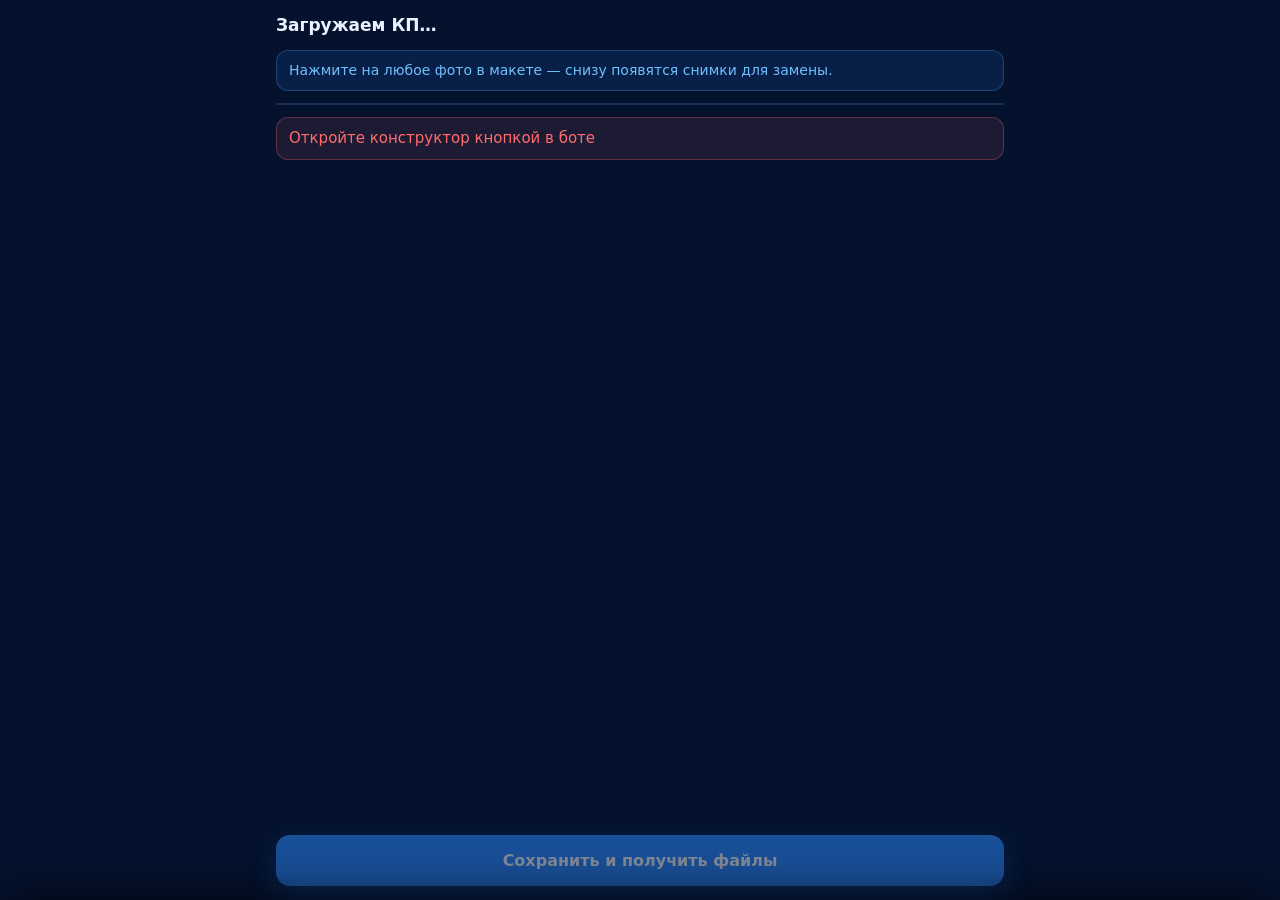
<file: frontend/client/index.html>
<!doctype html>
<html lang="ru">
<head>
<meta charset="utf-8">
<meta name="viewport" content="width=device-width, initial-scale=1, maximum-scale=1, user-scalable=no, viewport-fit=cover">
<title>Конструктор презентации</title>
<script src="https://telegram.org/js/telegram-web-app.js"></script>
<link rel="stylesheet" href="client.css?v=6">
</head>
<body>
<div id="app">
  <header class="head">
    <div class="head-title" id="title">Загружаем КП…</div>
    <div class="head-price" id="price"></div>
  </header>

  <nav class="tabs" id="tabs" hidden></nav>

  <!-- Выбор дизайна: живые обложки, листаются пальцем -->
  <section class="designs" id="designs" hidden>
    <div class="designs-head">
      <span class="designs-label">Дизайн</span>
      <span class="designs-name" id="designName"></span>
    </div>
    <div class="designs-track" id="designTrack"></div>
  </section>

  <p class="hint" id="hint">Нажмите на любое фото в макете — снизу появятся снимки для замены.</p>

  <section class="stage" id="stage">
    <div class="frame-wrap" id="frameWrap"><iframe id="frame" title="Превью" scrolling="no"></iframe></div>
    <div class="loading" id="loading">Собираем превью…</div>
  </section>

  <div class="error" id="error" hidden></div>
</div>

<!-- Панель замены фото: выезжает снизу, как только выбрана рамка в макете -->
<div class="sheet" id="sheet" aria-hidden="true">
  <div class="sheet-head">
    <span class="slot-name" id="slotName">Фото</span>
    <button class="done" id="doneBtn" type="button">Готово</button>
  </div>
  <div class="strip-wrap" id="stripWrap">
    <div class="strip" id="strip"></div>
    <button class="nav prev" id="prevBtn" type="button" aria-label="Назад"><svg viewBox="0 0 24 24"><path d="M15 5l-7 7 7 7"/></svg></button>
    <button class="nav next" id="nextBtn" type="button" aria-label="Вперёд"><svg viewBox="0 0 24 24"><path d="M9 5l7 7-7 7"/></svg></button>
  </div>
  <div class="sheet-tools">
    <label class="zoom">
      <span>Масштаб</span>
      <input type="range" id="zoom" min="1" max="3" step="0.02" value="1">
    </label>
    <button class="ghost" id="resetBtn" type="button">Сбросить</button>
  </div>
  <p class="sheet-hint">Двигайте фото пальцем прямо в макете, чтобы выровнять кадр</p>
</div>

<button class="save" id="saveBtn" type="button" disabled>Сохранить и получить файлы</button>
<script src="client.js?v=6"></script>
</body>
</html>
</file>
<file: frontend/client/client.css>
:root{
  --bg:#04122e;--card:#0b2150;--sheet:#0a1c44;--line:rgba(96,164,255,.26);--ink:#eaf2ff;--mute:#8fa6c9;
  --acc:#2f8bff;--acc2:#6fc0ff;--err:#ff6b6b;
}
*{box-sizing:border-box;margin:0;padding:0}
html,body{background:var(--bg);color:var(--ink);font:15px/1.4 -apple-system,system-ui,"Segoe UI",Roboto,Arial,sans-serif}
body{padding-bottom:calc(96px + env(safe-area-inset-bottom))}
body.sheet-open{padding-bottom:calc(300px + env(safe-area-inset-bottom))}
#app{max-width:760px;margin:0 auto;padding:14px 16px 0}
[hidden]{display:none!important}
button{font-family:inherit;cursor:pointer}

.head{display:flex;justify-content:space-between;align-items:baseline;gap:12px}
.head-title{font-weight:700;font-size:17px;overflow:hidden;text-overflow:ellipsis;white-space:nowrap}
.head-price{color:var(--acc2);font-weight:700;white-space:nowrap}

.tabs{display:flex;gap:8px;margin-top:12px}
.tabs button{flex:1;padding:10px;border-radius:12px;border:1px solid var(--line);background:transparent;
  color:var(--mute);font-weight:600;font-size:15px}
.tabs button[aria-pressed="true"]{background:var(--acc);border-color:var(--acc);color:#fff}

/* ── Карусель дизайнов ─────────────────────────────────────────────── */
.designs{margin-top:14px}
.designs-head{display:flex;justify-content:space-between;align-items:baseline;margin-bottom:8px}
.designs-label{color:var(--mute);font-size:13px;text-transform:uppercase;letter-spacing:.08em;font-weight:600}
.designs-name{font-weight:700;color:var(--acc2)}
.designs-track{display:flex;gap:10px;overflow-x:auto;scroll-snap-type:x mandatory;padding:2px 2px 6px;
  scrollbar-width:none;-webkit-overflow-scrolling:touch;margin:0 -16px;padding-left:16px;padding-right:16px;
  scroll-padding:0 16px}
.designs-track::-webkit-scrollbar{display:none}
.dcard{flex:none;width:58%;max-width:300px;scroll-snap-align:start;border:2px solid transparent;border-radius:14px;
  background:#020a1c;padding:0;overflow:hidden;text-align:left;color:var(--ink);transition:border-color .2s,transform .15s}
.dcard.story{width:34%;max-width:170px}
.dcard:active{transform:scale(.98)}
.dcard[aria-pressed="true"]{border-color:var(--acc2);box-shadow:0 0 0 3px rgba(111,192,255,.25)}
.dcard .thumb{position:relative;overflow:hidden;background:#0a1c44}
.dcard .thumb iframe{position:absolute;left:0;top:0;border:0;transform-origin:0 0;pointer-events:none}
.dcard .thumb .ph{position:absolute;inset:0;display:grid;place-items:center;color:var(--mute);font-size:12px}
.dcard .cap{padding:8px 10px 9px}
.dcard .cap b{display:block;font-size:14px}
.dcard .cap span{display:block;font-size:12px;color:var(--mute);white-space:nowrap;overflow:hidden;text-overflow:ellipsis}

.hint{color:var(--acc2);font-size:14px;margin:12px 0;padding:10px 12px;border-radius:12px;
  background:rgba(47,139,255,.12);border:1px solid var(--line)}

.stage{position:relative;border-radius:14px;overflow:hidden;background:#020a1c;border:1px solid var(--line)}
.frame-wrap{position:relative;overflow:hidden}
.frame-wrap iframe{border:0;display:block;transform-origin:0 0;position:absolute;left:0;top:0;background:#04122e}
.loading{position:absolute;inset:0;display:grid;place-items:center;color:var(--mute);background:#020a1c}

.error{margin-top:12px;color:var(--err);background:rgba(255,107,107,.1);border:1px solid rgba(255,107,107,.3);
  border-radius:12px;padding:10px 12px}

/* ── Панель замены фото ─────────────────────────────────────────────── */
.sheet{position:fixed;left:0;right:0;bottom:0;z-index:20;background:var(--sheet);
  border-top:1px solid var(--line);border-radius:20px 20px 0 0;
  padding:12px 16px calc(14px + env(safe-area-inset-bottom));
  box-shadow:0 -18px 40px rgba(0,0,0,.45);
  transform:translateY(105%);transition:transform .26s cubic-bezier(.2,.8,.2,1)}
.sheet.open{transform:none}
.sheet>*{max-width:728px;margin-left:auto;margin-right:auto}
.sheet-head{display:flex;justify-content:space-between;align-items:center;gap:10px}
.slot-name{font-weight:700;font-size:16px}
.done{background:var(--acc);border:0;color:#fff;border-radius:10px;padding:9px 16px;font-weight:700;font-size:14px}
/* лента снимков: без системной полосы прокрутки, листается свайпом и стрелками */
.strip-wrap{position:relative;margin-top:12px}
.strip{display:flex;gap:8px;overflow-x:auto;padding:2px 0;scroll-snap-type:x proximity;scroll-behavior:smooth;
  -webkit-overflow-scrolling:touch;scrollbar-width:none}
.strip::-webkit-scrollbar{display:none}
.strip-wrap::before,.strip-wrap::after{content:"";position:absolute;top:0;bottom:0;width:44px;z-index:1;
  pointer-events:none;opacity:0;transition:opacity .2s}
.strip-wrap::before{left:0;background:linear-gradient(90deg,var(--sheet),transparent)}
.strip-wrap::after{right:0;background:linear-gradient(270deg,var(--sheet),transparent)}
.strip-wrap.can-prev::before,.strip-wrap.can-next::after{opacity:1}
.nav{position:absolute;top:50%;z-index:2;width:34px;height:34px;margin-top:-17px;border-radius:50%;
  border:1px solid var(--line);background:rgba(10,28,68,.92);color:var(--ink);display:grid;place-items:center;
  padding:0;opacity:0;pointer-events:none;transition:opacity .2s,transform .15s;
  box-shadow:0 6px 16px rgba(0,0,0,.4)}
.nav svg{width:18px;height:18px;fill:none;stroke:currentColor;stroke-width:2.4;stroke-linecap:round;stroke-linejoin:round}
.nav.prev{left:4px}.nav.next{right:4px}
.nav:active{transform:scale(.92)}
.strip-wrap.can-prev .prev,.strip-wrap.can-next .next{opacity:1;pointer-events:auto}
.strip button{flex:none;width:104px;height:70px;border-radius:10px;overflow:hidden;border:3px solid transparent;
  padding:0;background:#020a1c;scroll-snap-align:start}
.strip button img{width:100%;height:100%;object-fit:cover;display:block;pointer-events:none}
.strip button[aria-pressed="true"]{border-color:var(--acc2);box-shadow:0 0 0 2px rgba(111,192,255,.35)}
.sheet-tools{display:flex;align-items:center;gap:12px;margin-top:8px}
.zoom{flex:1;display:flex;align-items:center;gap:12px;color:var(--mute);font-size:13px}
.zoom input{flex:1;-webkit-appearance:none;appearance:none;height:28px;background:transparent;margin:0}
.zoom input::-webkit-slider-runnable-track{height:4px;border-radius:2px;
  background:linear-gradient(90deg,var(--acc) var(--fill,0%),rgba(143,166,201,.28) var(--fill,0%))}
.zoom input::-moz-range-track{height:4px;border-radius:2px;background:rgba(143,166,201,.28)}
.zoom input::-moz-range-progress{height:4px;border-radius:2px;background:var(--acc)}
.zoom input::-webkit-slider-thumb{-webkit-appearance:none;width:22px;height:22px;margin-top:-9px;border-radius:50%;
  background:#fff;border:3px solid var(--acc);box-shadow:0 2px 8px rgba(0,0,0,.35)}
.zoom input::-moz-range-thumb{width:16px;height:16px;border-radius:50%;background:#fff;border:3px solid var(--acc)}
.ghost{background:transparent;border:1px solid var(--line);color:var(--acc2);border-radius:10px;padding:8px 12px;
  font-weight:600;font-size:13px}
.sheet-hint{color:var(--mute);font-size:12px;margin-top:8px;text-align:center}

.save{position:fixed;left:16px;right:16px;bottom:calc(14px + env(safe-area-inset-bottom));max-width:728px;margin:0 auto;
  padding:16px;border:0;border-radius:14px;background:var(--acc);color:#fff;font-weight:700;font-size:16px;z-index:10;
  box-shadow:0 10px 30px rgba(47,139,255,.35);transition:opacity .2s,transform .2s}
.save:disabled{opacity:.5}
body.sheet-open .save{opacity:0;transform:translateY(20px);pointer-events:none}
</file>
